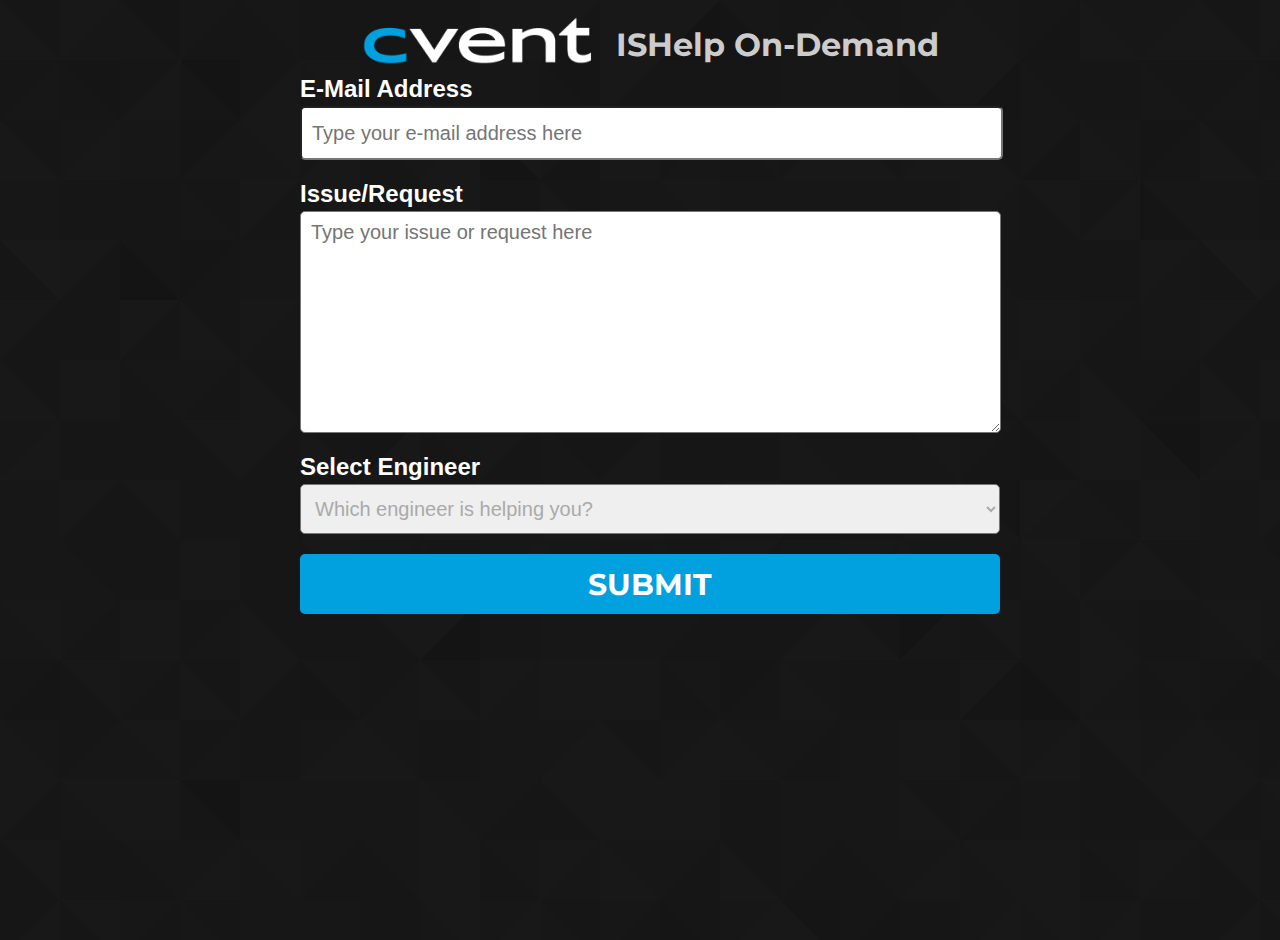
<file: index.html>
<!DOCTYPE html>

<head>
	<title>ISHelp On-Demand</title>
	<link rel="stylesheet" type="text/css" href="./css/style.css">
	<link href='http://fonts.googleapis.com/css?family=Montserrat' rel='stylesheet' type='text/css'>
	<meta name="apple-mobile-web-app-capable" content="yes">
	<script>
		// performs data validation and submits form if data is valid
		function loader() {
			addr = document.getElementById("email").value; // assign email form field to var
			request = document.getElementById("request").value; // assign issue field to var
			eng = document.getElementById("dropdown").value;
			ereg = /^([\w-]+(?:\.[\w-]+)*)@((?:[\w-]+\.)*\w[\w-]{0,66})\.([a-z]{2,6}(?:\.[a-z]{2})?)$/i;
			treg = /^[\w\W\d\D]+/;
			if (ereg.test(addr) == true && treg.test(request) == true && eng != "default") {
				document.getElementById('spinner').style.display = "block";
				// create form and submit to php
				subform = document.getElementById('submitform');
				uname = document.getElementById('uname');
				issue = document.getElementById('issue');
				engineer = document.getElementById('tech');
				uname.value = addr;
				issue.value = request;
				engineer.value = eng;
				setTimeout(function(){ 
					subform.submit();
				},2000)			

			} else {
				if (ereg.test(addr) != true) {
					alert('You must input a valid e-mail address.');
					return;
				} else if (treg.test(request)) {
					alert("You must input an issue or request.")
					return;
				} else if (eng == "default") {
					alert("You must select which engineer is helping you.")
					return;
				} else {
					alert("Please fill out all fields of the requset form before submitting.");
					return;
				};
			};
		};
		// "Enter" submits form
		function searchKeyPress(e) {   	
	        // look for window.event in case event isn't passed in
	        e = e || window.event;
	        if (e.keyCode == 13) {
	            document.getElementById('submit-btn').click();
	        }
    	};
	</script>
</head>

<body>
	<!-- loading div, holds loading gif, default is display=none -->
	<div id="spinner"><img src="./img/loading2.gif" id="loading-gif"></div>
	<div id="wrapper"> <!-- replaces body/background with a div -->
		<div id="window"> <!-- holds our content -->
			<div id="title">
				<center>
				<img src="./img/cvent_white.png" id="cvent_logo"> ISHelp On-Demand
				</center>
			</div><!--title-->
			<div id="form"> <!-- the webform -->
					<b>E-Mail Address</b><br>
					<input type="text" name="email" id="email" class="inputbox" placeholder="Type your e-mail address here" onkeypress="searchKeyPress(event);"><br>

					<b>Issue/Request</b><br>
					<textarea id="request" name="request" class="inputbox" placeholder="Type your issue or request here" onkeypress="searchKeyPress(event);"></textarea>
					<b>Select Engineer</b><br>
					<select id="dropdown" name="dropdown">
						<option value="default" disabled selected>Which engineer is helping you?</option>
						<option value="Davon Witherspoon">Davon Witherspoon</option>
						<option value="Jose Suarez">Jose Suarez</option>
						<option value="Joseph Aubrey">Joseph Aubrey</option>
						<option value="Kevin Podann">Kevin Podann</option>
						<option value="Naseeb Hassanzai">Naseeb Hassanzai</option>
						<option value="Next available HQ ISHelp engineer">- Next available engineer -</option>
					</select>
					<button id="submit-btn" value="SUBMIT" onClick="loader()">SUBMIT</button>
					<!--<input type="submit" id="submit-btn" value="SUBMIT">-->
					<!-- onClick checks DOM validation and displays loading gif if valid-->
				<div id="hidden_div" style="display: none">
					<form id="submitform" action="submit.php" method="post">
						<input type="text" id="uname" name="uname"></a>
						<input type="text" id="issue" name="issue"></a>
						<input type="text" id="tech" name="tech"></a>
					</form>
				</div>
			</div><!--form-->
		</div><!--window-->
	</div><!--wrapper-->
</body>
</file>
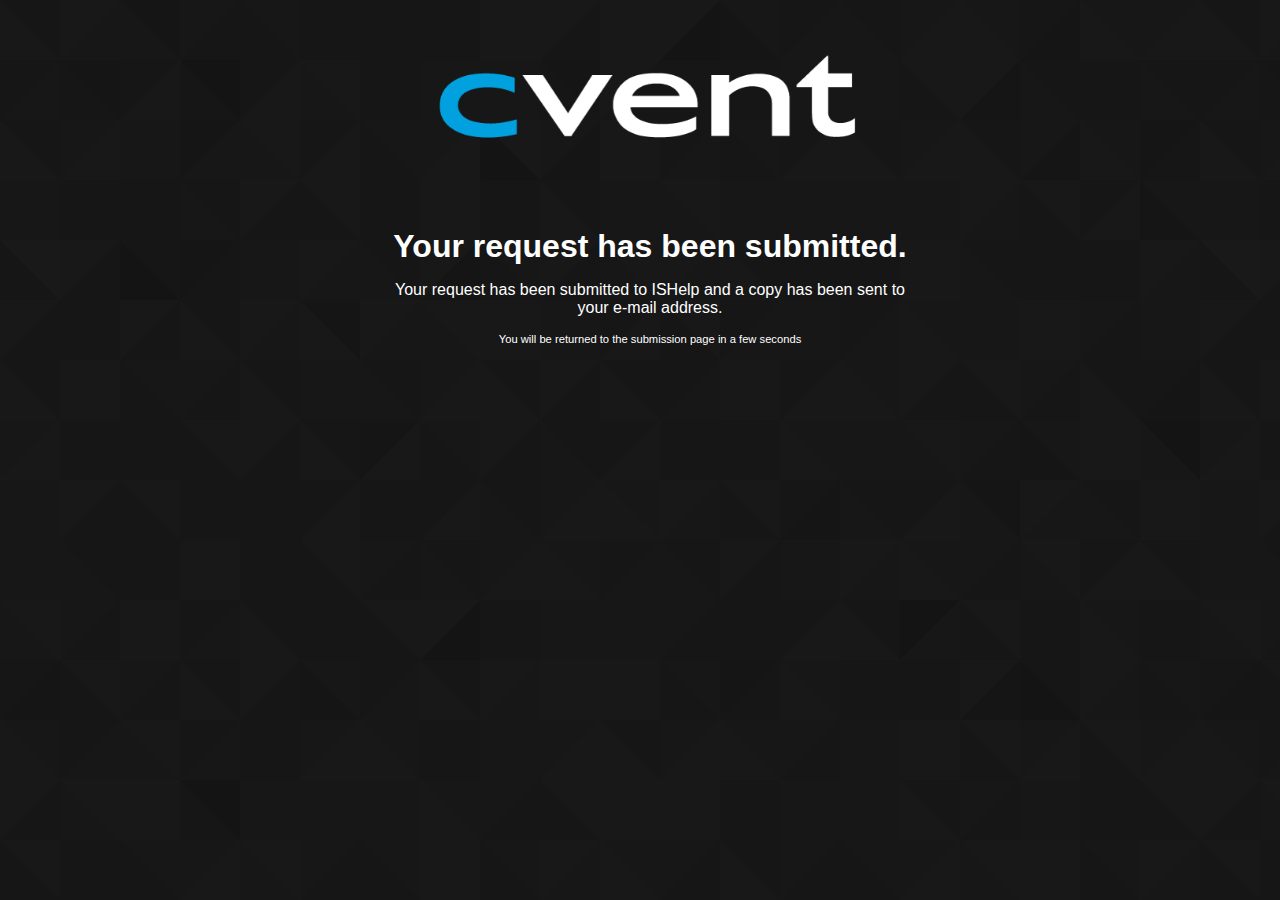
<file: thankyou.html>
<!DOCTYPE html>

<head>
	<title>ISHelp On-Demand -- Thank you</title>
	<link rel="stylesheet" type="text/css" href="./css/style_thankyou.css">
	<meta name="apple-mobile-web-app-capable" content="yes">
	<!-- use the ugly meta refresh tag to return to index page -->
	<meta http-equiv="refresh" content="5;./">
</head>

<body>
	<div id="wrapper">
		<div id="window">
			<div id="title">
				<center>
				<img src="./img/cvent_white.png" id="cvent_logo"><br><br><br>
				Your request has been submitted.
				<p id="para1">Your request has been submitted to ISHelp and a copy has been sent to your e-mail address.</p>
				<p id="para2">You will be returned to the submission page in a few seconds</p>
				</center>
			</div><!--title-->
		</div><!--window-->
	</div><!--wrapper-->


</body>

</html>
</file>
<file: css/style.css>
/* style.css */

body {

	background-image:url('../img/bg.png');
	border-width: 0px;
	padding: 0px;
	margin: 0px;
	font-family: Helvetica, Arial, sans-serif;
	overflow: hidden;
}

input {
	/* this is to force Safari to use CSS instead of Safari defaults */
    -webkit-appearance: none;
    -webkit-border-radius:0; 
    border-radius:0;
}

#spinner {
	display: none;
	position: absolute;
	z-index: 1001;
	background-color: rgba(0,0,0,0.5);
	width: 100%;
	height: 100%;

}

#loading-gif {

	position: absolute;
	width: 400px;
	height: 300px;
	margin-left: 50%;
	left: -180px;
	margin-top: 200px;

}

#wrapper {

	position: absolute;
	width: 100%;
	height: 100%;
	z-index: 1000;
	background-color: rgba(0,0,0,0.5);
	padding: 20px;

}

#window {

	position: absolute;
	width: 700px;
	margin-left: 50%;
	left: -360px;

}

#title {

	font-weight: bolder;
	font-size: 2em;
	line-height: 50px;
	color: #CCC;
	font-family: 'Montserrat', sans-serif;

}

#cvent_logo {

	position: relative;
	height: 50px;
	text-align: center;
	margin-bottom: 5px;
	line-height: 60px;
	vertical-align: middle;
	margin-right: 10px;
	top: -5px;

}

#form {
	/*position: relative;
	width: 700px;
	margin-top: 10px;
	margin-left: 50%;
	left: -350px;*/
	font-size: 1.5em;
	color: #FFF;

}

.inputbox {

	width: 679px;
	margin-bottom: 20px;
	line-height: 20px;
	height: 30px;
	padding: 10px;
	font-size: 20px;
	font-family: Helvetica, Arial, sans-serif;
	border-radius: 5px;
	margin-top: 3px;

}

.inputbox:focus {

	box-shadow: 0px 0px 10px rgba(0,161,222,0.1) inset;

}

#request {

	height: 200px!important;
	vertical-align: top;
}

#submit-btn {

	width: 700px;
	margin-top: 10px;
	border: none;
	padding: 10px;
	background-color: rgb(0,161,222);
	color: #FFF;
	font-size: 30px;
	height: 60px;
	border-radius: 5px;
	font-family: "Montserrat", sans-serif;
	font-weight: bold;

}

#submit-btn:active {

	background-color: #000;

}

#submit-btn:focus {

		box-shadow: 0px 0px 20px rgba(0,161,222,1)
		
}

#dropdown {

	width: 700px;
	height: 50px;
	line-height: 30px;
	margin-bottom: 10px;
	margin-top: 3px;
	padding: 10px;
	font-size: 20px;
	color: #AAA;
	border-radius: 5px;

}
</file>
<file: css/style_thankyou.css>
/* style.css */

body {

	background-image:url('../img/bg.png');
	border-width: 0px;
	padding: 0px;
	margin: 0px;
	font-family: Helvetica, Arial, sans-serif;
}

#wrapper {

	position: absolute;
	width: 100%;
	height: 100%;
	background-color: rgba(0,0,0,0.5);

}

#title {

	position: absolute;
	font-weight: bolder;
	font-size: 2em;
	width: 540px;
	margin-left: 50%;
	left: -260px;
	color: #FFF;
	margin-top: 50px;

}

#cvent_logo {

	position: relative;
	width: 80%;
	height: auto;
	text-align: center;
	margin-bottom: 5px;

}

p {
	font-size: .5em;
	font-weight: normal;
}

#para2 {
	font-size: 0.35em;
	font-weight: normal;
}
</file>
